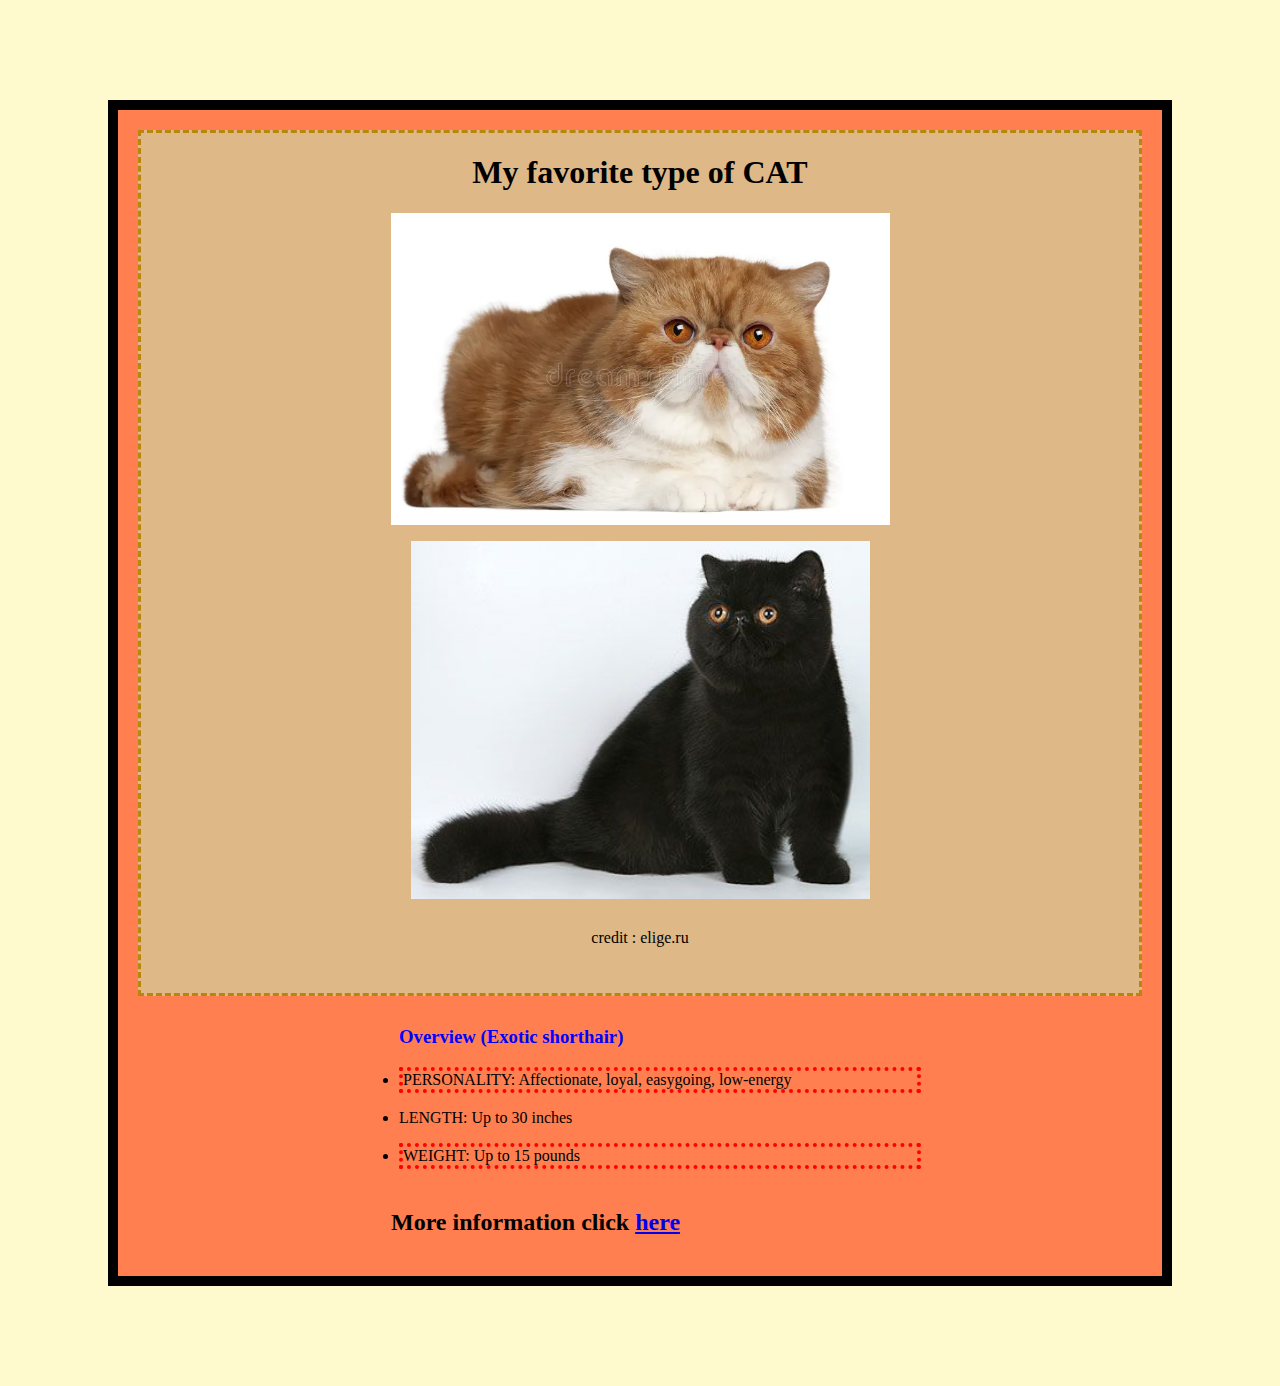
<file: index.html>
<html lang="en">
<head>
    <meta charset="UTF-8">
    <meta name="viewport" content="width=device-width, initial-scale=1.0">
    <title>Jiraphol</title>
    <link rel="stylesheet" href="style/style1.css">
</head>
<body>
    <div class = "aa">
    <div class="bb">
    <h1>My favorite type of CAT</h1>
    <img src="img/exotic-shorthair-cat-2-half-years-old-18989794.webp" alt="Exotic Shorthair Cat" class="center">
    <figure>
        <img src="img/Black Exotic Cat_ I want one!.jpg" alt="elige.ru" class="center">
        <figcaption style="text-align: center; margin: 30 0 10 0px;" >credit : elige.ru</figcaption>
    </figure>
    </div>
    <ul class = "center"> <h3 id="heading">Overview (Exotic shorthair)</h3> 
            <p></p>
            <li class="popular">PERSONALITY: Affectionate, loyal, easygoing, low-energy</li>
            <p></p>
            <li>LENGTH: Up to 30 inches</li>
            <p></p>
            <li class="popular">WEIGHT: Up to 15 pounds</li>
    </ul>
    <h5 class = "center">&nbsp;&nbsp;More information click <a href="https://www.bing.com/search?q=exotic+shorthair&aqs=edge.0.69i64i450l8.212420j0j1&FORM=ANNTA1&PC=NMTS">here</a></h5>
    </div>
</body>
</html>
</file>
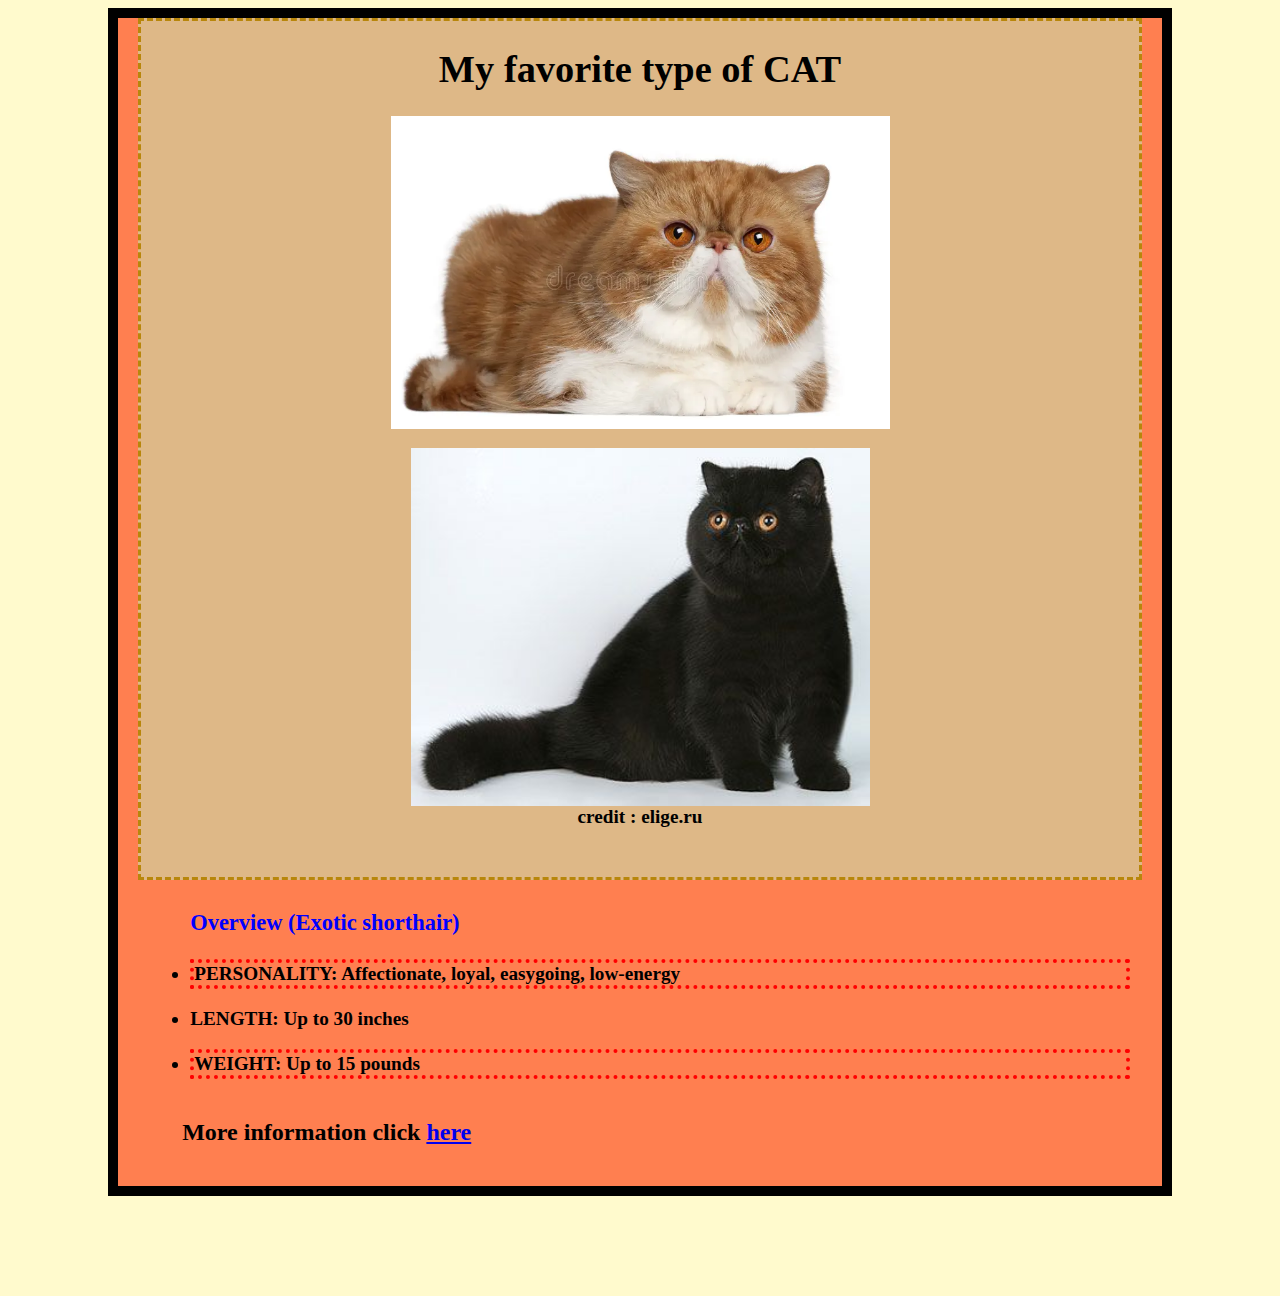
<file: lab4.html>
<html lang="en">
  <head>
    <meta charset="UTF-8" />
    <meta name="viewport" content="width=device-width, initial-scale=1.0" />
    <title>Jiraphol-example</title>
    <style>
      html {
        background-color: #fffacd;
        font-family: "Caprasimo", cursive;
      }

      .bb {
        border: darkgoldenrod;
        border-style: dashed;
        border-width: 3px;
        justify-content: center;
        padding-bottom: 30px;
        background-color: DEB887;
        margin: 0 20 20 20px;
      }

      h1 {
        text-align: center;
      }

      .center {
        display: block;
        margin-left: auto;
        margin-right: auto;
        width: 50%;
      }

      .centerText {
        display: block;
        margin-left: auto;
        margin-right: auto;
        width: 50%;
      }

      h5 {
        font-size: x-large;
      }

      ul {
        margin-top: 30px;
      }

      .aa {
        border: solid;
        border-width: 10px;
        margin: 0 100 100 100px;
        background-color: FF7F50;
      }

      #heading {
        color: blue;
      }

      .popular {
        border: 4px dotted red;
      }
      @media (max-width: 375px) {
        html {
          font-size: xx-small;
        }
        .aa {
          border-width: 3px;
          margin: 0 20 20 20;
          padding-bottom: 20;
        }
        .centerText {
          margin: 0 0 0 0;
        }
        h5 {
          font-size: small;
          padding: 10 20;
        }
        .centerText {
          width: 75%;
        }
        .bb {
          margin: 10 10 10 10;
          padding: 0 5 0 5;
        }
        li {
          font-size: larger;
          font-weight: bolder;
        }
        ul {
          font-size: larger;
        }
        #credit {
          font-size: large;
        }
        #cat1 {
          display: block;
        }
      }
      @media screen and (max-width: 667px) and (orientation: landscape) {
        h1 {
          display: none;
        }
        #cat1 {
          display: none;
        }
        .aa {
          margin: 0 10 20 10;
        }
        .bb {
          display: contents;
        }
        #credit {
          font-size: smaller;
          padding: 0;
        }
        .centerText {
          width: 80%;
        }
        ul {
          font-size: smaller;
        }
        li {
          font-weight: bolder;
          font-size: 16px;
        }
        figure {
          width: 40%;
          justify-self: center;
          margin: auto;
          padding-top: 10;
        }
        h5 {
          font-size: 18px;
          margin-top: 0;
        }
      }
      @media (min-width: 820px) {
        html {
          font-size: larger;
          font-weight: bolder;
        }
        .centerText {
          width: 90%;
        }
      }
      @media screen and (max-width: 1180px) and (orientation: landscape) {
        html {
          font-size: large;
        }
        .bb {
          height: 50%;
        }
        figure {
          display: none;
        }
        ul {
          font-size: 20;
        }
        li {
          font-size: 20px;
        }
      }
    </style>
  </head>
  <body>
    <div class="aa">
      <div class="bb">
        <h1>My favorite type of CAT</h1>
        <img
          id="cat1"
          src="img/exotic-shorthair-cat-2-half-years-old-18989794.webp"
          alt="Exotic Shorthair Cat"
          class="center"
        />
        <figure>
          <img
            src="img/Black Exotic Cat_ I want one!.jpg"
            alt="elige.ru"
            class="center"
          />
          <figcaption id="credit" style="text-align: center">
            credit : elige.ru
          </figcaption>
        </figure>
      </div>
      <ul class="centerText">
        <h3 id="heading">Overview (Exotic shorthair)</h3>
        <p></p>
        <li class="popular">
          PERSONALITY: Affectionate, loyal, easygoing, low-energy
        </li>
        <p></p>
        <li>LENGTH: Up to 30 inches</li>
        <p></p>
        <li class="popular">WEIGHT: Up to 15 pounds</li>
      </ul>
      <h5 class="centerText">
        &nbsp;&nbsp;More information click
        <a
          href="https://www.bing.com/search?q=exotic+shorthair&aqs=edge.0.69i64i450l8.212420j0j1&FORM=ANNTA1&PC=NMTS"
          >here</a
        >
      </h5>
    </div>
  </body>
</html>
</file>
<file: style/style1.css>
html {
  background-color: #fffacd;
  font-family: "Caprasimo", cursive;
}

.bb {
  border: darkgoldenrod;
  border-style: dashed;
  border-width: 3px;
  justify-content: center;
  padding-bottom: 30px;
  background-color: DEB887;
  margin: 20 20 20 20px;
}

h1 {
  text-align: center;
}

.center {
  display: block;
  margin-left: auto;
  margin-right: auto;
  width: 50%;
}

h5 {
  font-size: x-large;
}

ul {
  margin-top: 30px;
}

.aa {
  border: solid;
  border-width: 10px;
  margin: 100 100 100 100px;
  background-color: FF7F50;
}

#heading {
  color: blue;
}

.popular {
  border: 4px dotted red;
}
</file>
